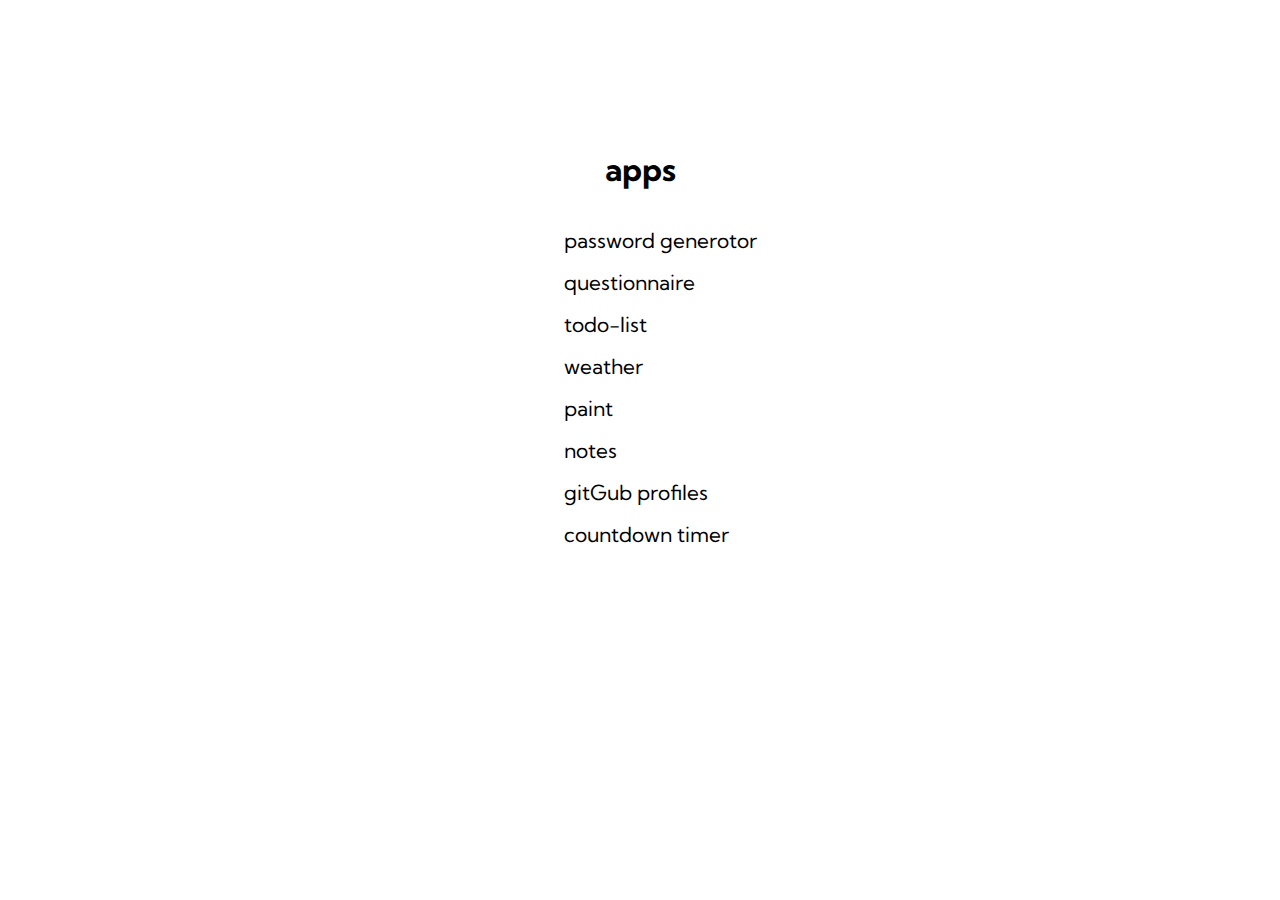
<file: index.html>
<!DOCTYPE html>
<html lang="en">
<head>
    <meta charset="UTF-8">
    <meta name="viewport" content="width=device-width, initial-scale=1.0">
    <title>Document</title>
    <link rel="stylesheet" href="style.css">
</head>
<body>
        <h1>apps</h1>
        <ul>
            <li><a href="pas-generator/index.html">password generotor</a></li>
            <li><a href="questionnaire/index.html">questionnaire</a></li>
            <li><a href="todo-list/index.html">todo-list</a></li>
            <li><a href="weather/index.html">weather</a></li>
            <li><a href="paint/index.html">paint</a></li>
            <li><a href="notes/index.html">notes</a></li>
            <li><a href="github-profile/index.html">gitGub profiles</a></li>
            <li><a href="countdown/index.html">countdown timer</a></li>
        </ul>
</body>
</html>
</file>
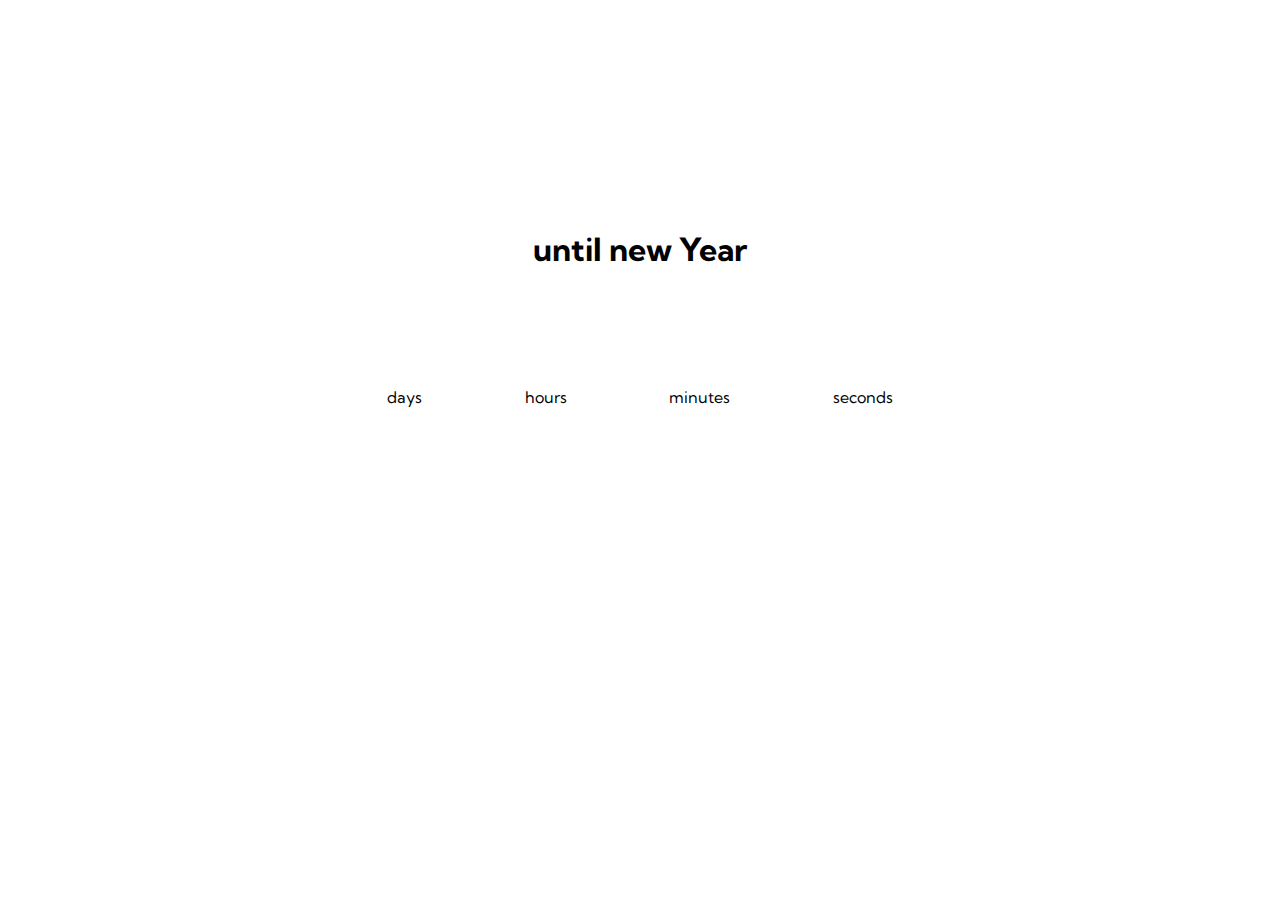
<file: countdown/index.html>
<!DOCTYPE html>
<html lang="en">
<head>
    <meta charset="UTF-8">
    <meta name="viewport" content="width=device-width, initial-scale=1.0">
    <title>Countdown timer</title>
    <link rel="stylesheet" href="style.css">
</head>
<body>
    <div>
        <h1>until new Year</h1>
    </div>
    <div id='countdown'>
        <div>
            <div class="top">
                <p class="days"></p>
            </div>
            <div class="bottom">
                <p>days</p>
            </div>
        </div>
        <div>
            <div class="top">
                <p class="hours"></p>
            </div>
            <div class="bottom">
                <p>hours</p>
            </div>
        </div>
        <div>
            <div class="top">
                <p class="minutes"></p>
            </div>
            <div class="bottom">
                <p>minutes</p>
            </div>
        </div>
        <div>
            <div class="top">
                <p class="seconds"></p>
            </div>
            <div class="bottom">
                <p>seconds</p>
            </div>
        </div>
    </div>
    <script src='main.js'>

    </script>
</body>
</html>
</file>
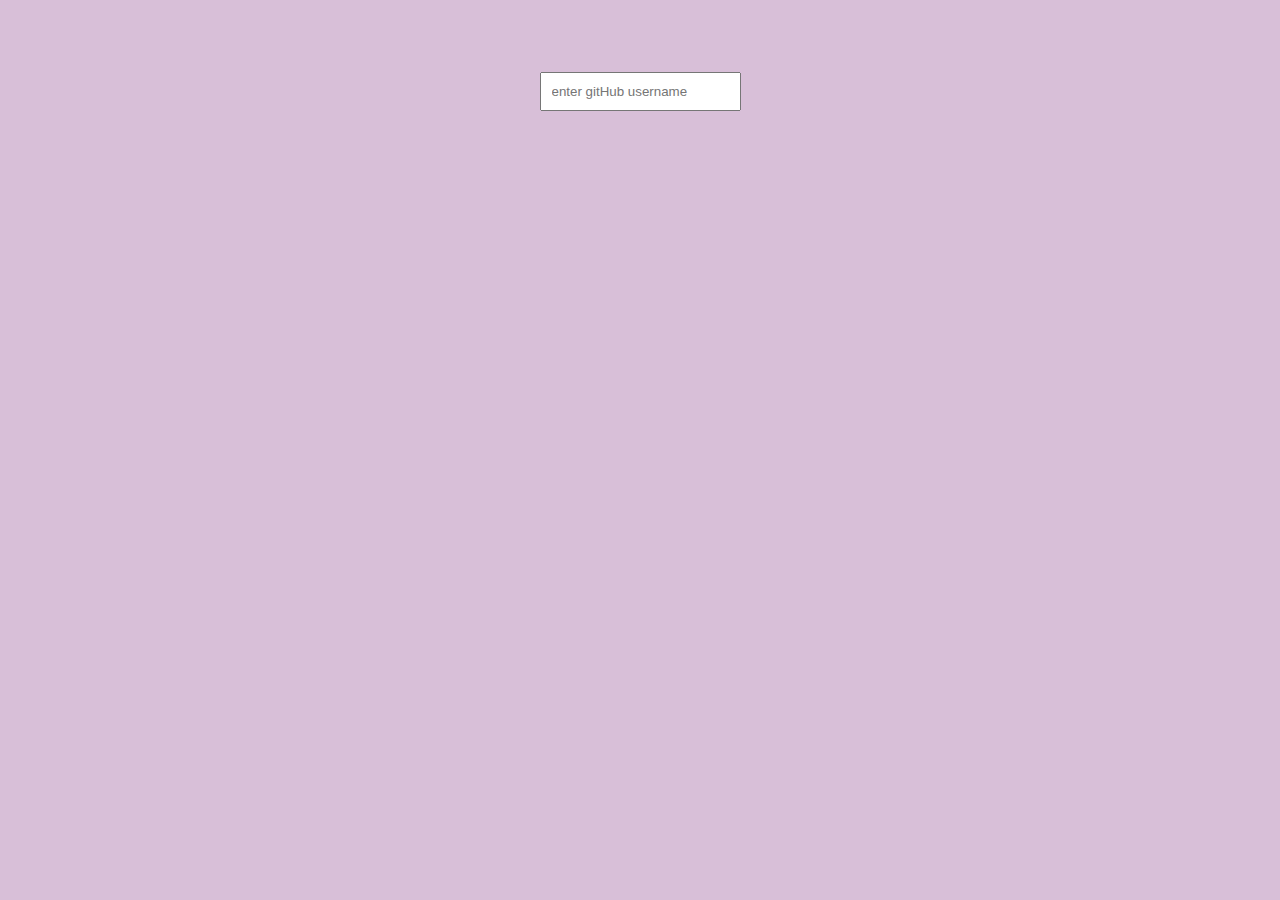
<file: github-profile/index.html>
<!DOCTYPE html>
<html lang="en">
<head>
    <meta charset="UTF-8">
    <meta name="viewport" content="width=device-width, initial-scale=1.0">
    <title>gitHub</title>
    <link rel="stylesheet" href="style.css">
</head>
<body>
    <form id = 'form'>
        <input id = 'input' type="text" placeholder="enter gitHub username" autocomplete="off">
    </form>
    <div id = "userInfo">

    </div>
    <script src ='main.js'></script>
</body>
</html>
</file>
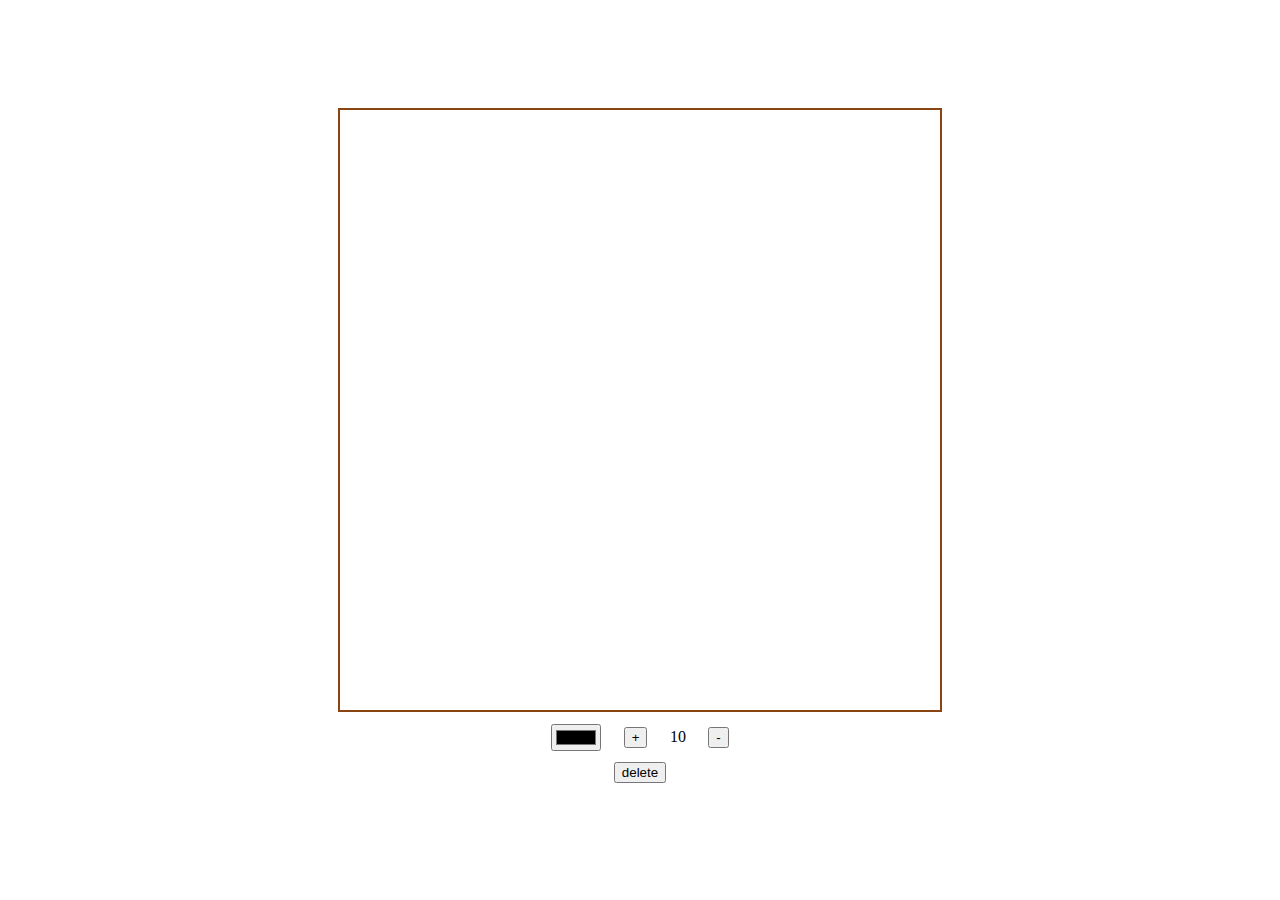
<file: paint/index.html>
<!DOCTYPE html>
<html lang="en">
<head>
    <meta charset="UTF-8">
    <meta name="viewport" content="width=device-width, initial-scale=1.0">
    <title>paint app</title>
    <link rel="stylesheet" href="style.css">
</head>
<body>
    <canvas width="600px" height="600px"></canvas>
    <div id = 'tools'>
        <input id = 'color' type="color">
        <button id = 'increased'>+</button>
        <p id = 'size'></p>
        <button id = 'decreased'>-</button>
    </div>
    <button id  = 'delete'>delete</button>
    <script src = 'main.js'></script>
</body>
</html>
</file>
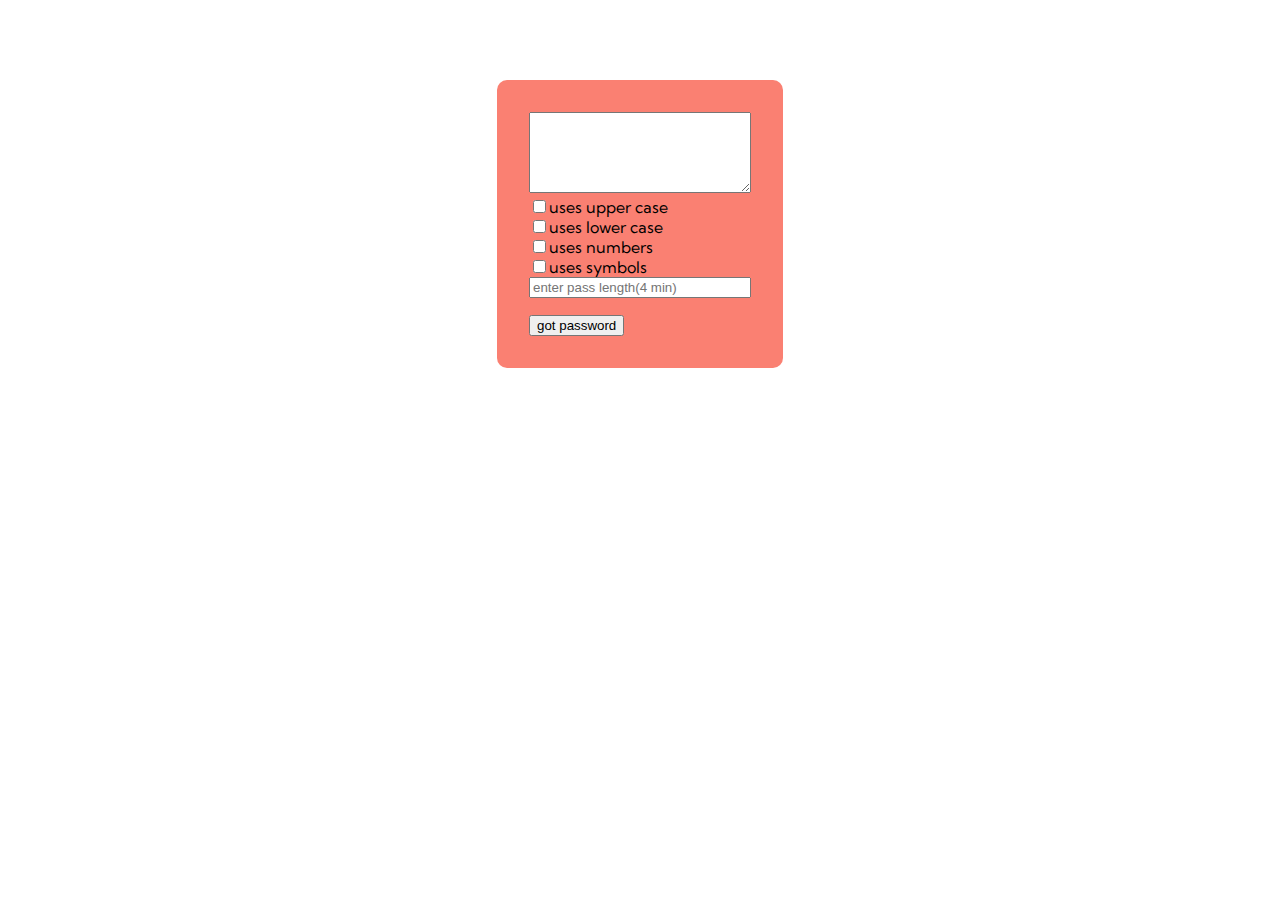
<file: pas-generator/index.html>
<!DOCTYPE html>
<html lang="en">
<head>
    <meta charset="UTF-8">
    <meta name="viewport" content="width=device-width, initial-scale=1.0">
    <title>pass generator</title><link rel="stylesheet" href="style.css">
</head>
<body>
    <div class="container">
        <div class="top">
            <textarea name="" id="area" cols="25" rows="5"></textarea>
        </div>
        <div class="middle">
            
            <label for="upperCase"><input id='upperCase' type="checkbox">uses upper case</label>
            <label for="lowerCase"><input id='lowerCase' type="checkbox">uses lower case</label>
            <label for="numbers"><input id='numbers' type="checkbox">uses numbers</label>
            <label for="symbols"><input id='symbols' type="checkbox">uses symbols</label>    
            <input id='length' type="text" placeholder="enter pass length(4 min)">
        </div>
        <button id='got'>got password</button>
    </div>
    <script src = 'main.js'></script>
</body>
</html>
</file>
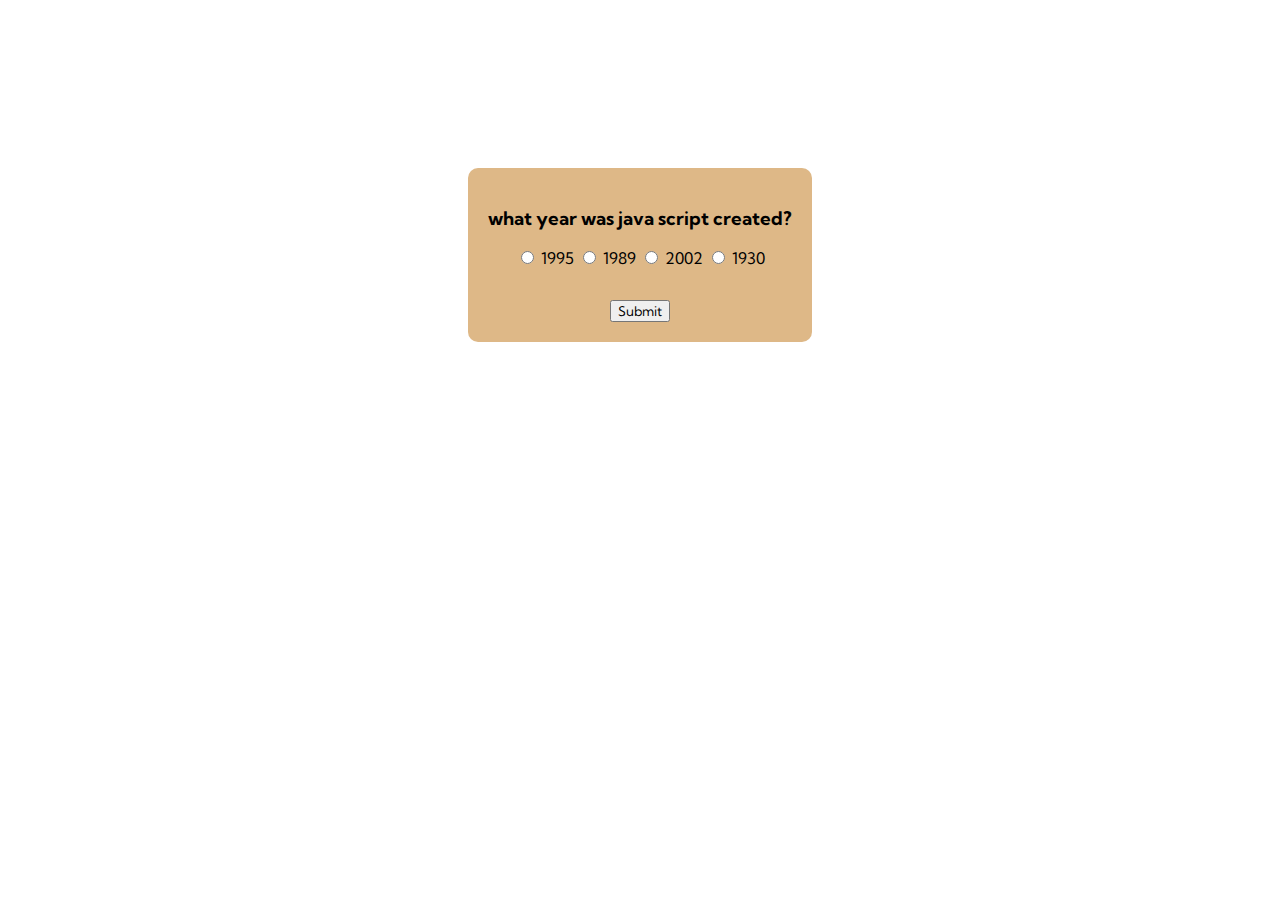
<file: questionnaire/index.html>
<!DOCTYPE html>
<html lang="en">
<head>
    <meta charset="UTF-8">
    <meta name="viewport" content="width=device-width, initial-scale=1.0">
    <title>Document</title>
    <link rel="stylesheet" href="style.css">
    <title>questionnaire</title>
</head>
<body>
    <div id = container>
        <h3 id='question'></h3>
        <div>
            <input type="radio" name="answers" value="a" id ='answer1'>
            <label for="answer1" id ='a'>Question</label>
    
            <input type="radio" name="answers" value="b" id ='answer2'>
            <label for="answer2" id ='b'>Question</label>
    
            <input type="radio" name="answers" value="c" id ='answer3'>
            <label for="answer3" id ='c'>Question</label>
    
            <input type="radio" name="answers" value="d" id ='answer4'>
            <label for="answer4" id ='d'>Question</label>
            
        </div>
        <button id ='sub'>Submit</button>
    </div>
    <script src= 'main.js'>

    </script>
</body>
</html>
</file>
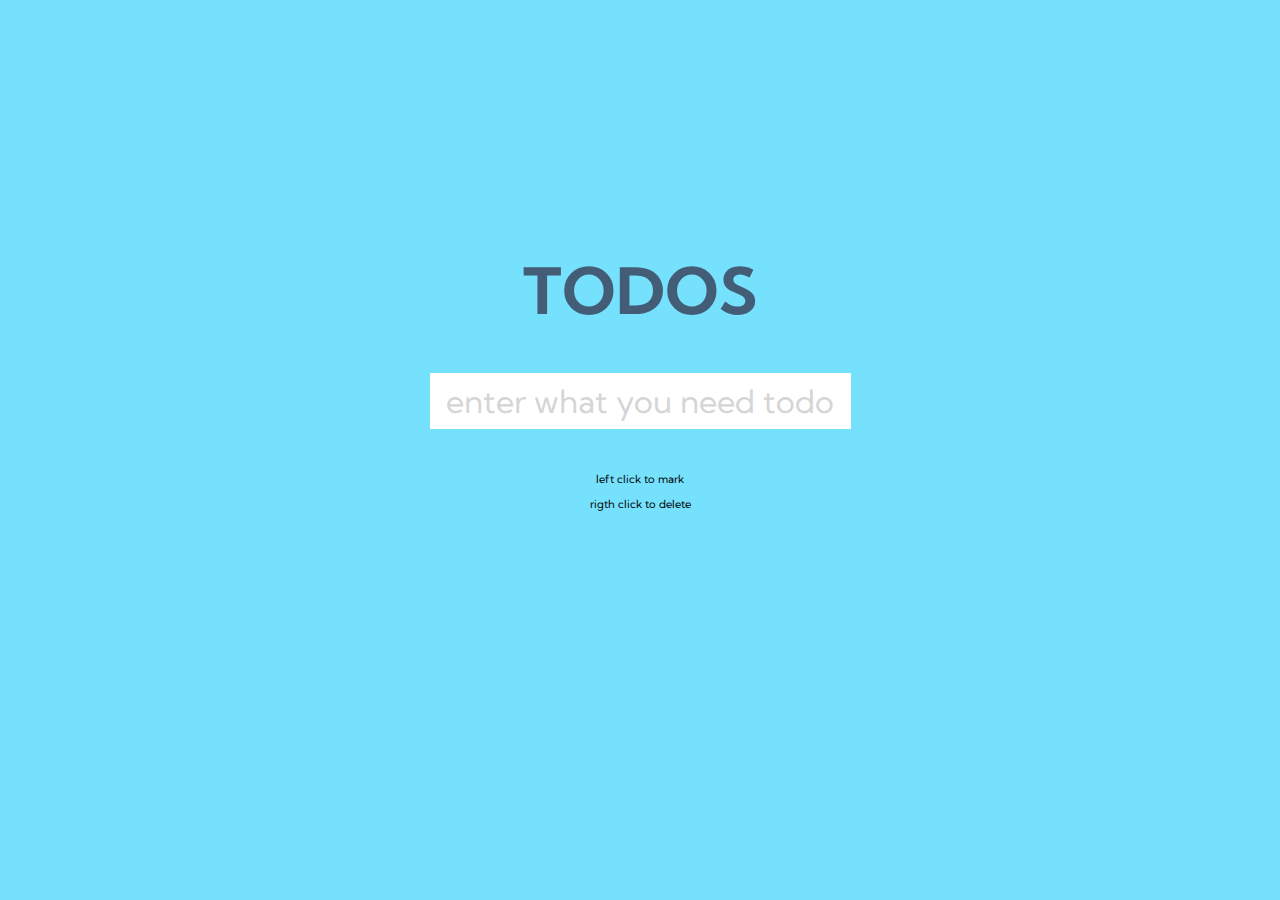
<file: todo-list/index.html>
<!DOCTYPE html>
<html lang="en">
<head>
    <meta charset="UTF-8">
    <meta name="viewport" content="width=device-width, initial-scale=1.0">
    <link rel="stylesheet" href="style.css">
    <title>todo list</title>
</head>
<body>
    <h1>TODOS</h1>
    <form id = 'form'>
        <input id = 'input' type="text" autocomplete="off" placeholder="enter what you need todo">
    </form>
    <ul id = 'todoList'>

    </ul>
    <div id="tip">
        <p>left click to mark</p>
        <p>rigth click to delete</p>
    </div>
    <script src = 'main.js'></script>
</body>
</html>
</file>
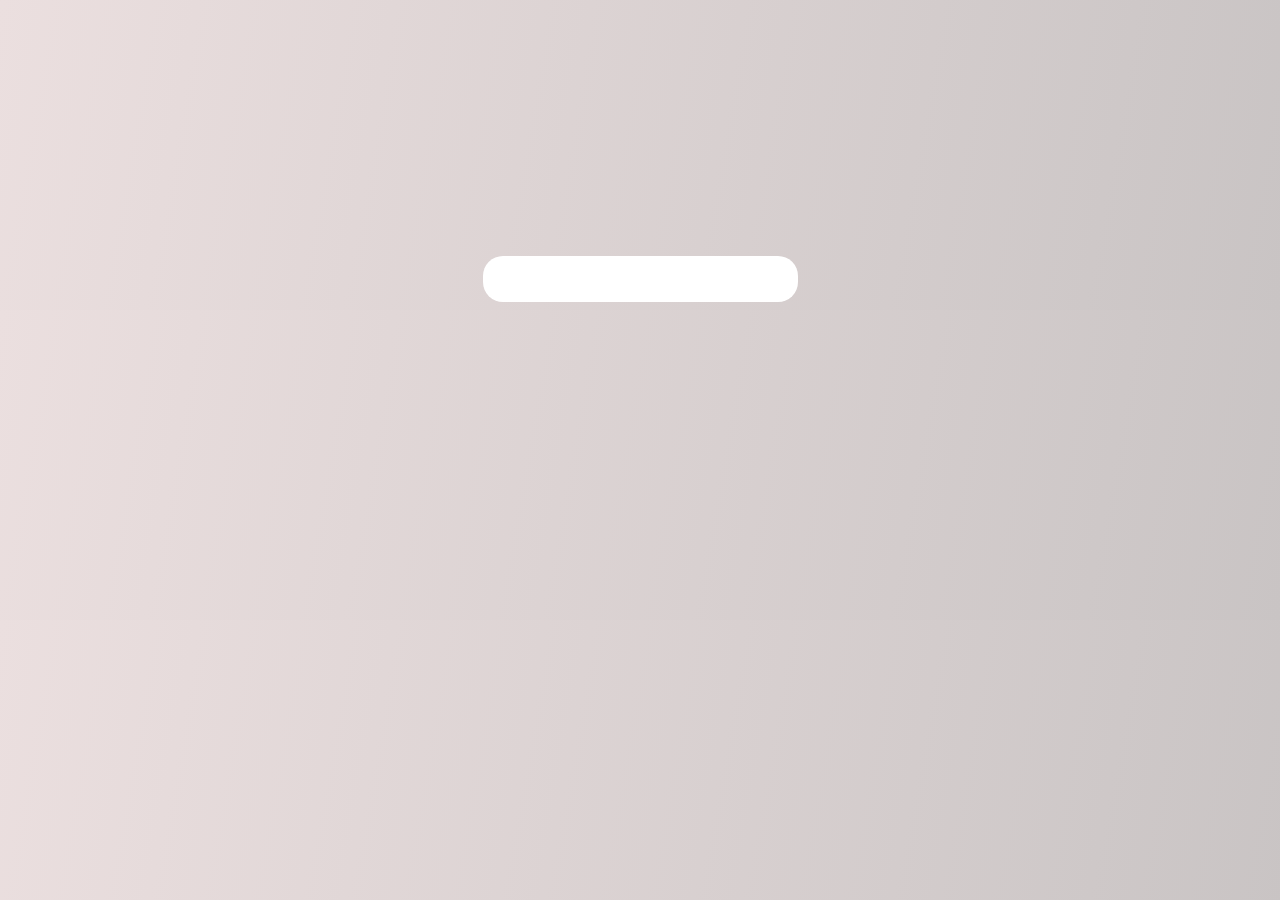
<file: weather/index.html>
<!DOCTYPE html>
<html lang="en">
<head>
    <meta charset="UTF-8">
    <meta name="viewport" content="width=device-width, initial-scale=1.0">
    <title>Document</title>
    <link rel="stylesheet" href="style.css">
    <title>weather app</title>
</head>
<body>
    <form action=""  id ='form'>
        <input type="text" id = 'searchInput' autocomplete="off">
    </form>
    
    <div id="container">
        
        
    </div>
    <script src= 'main.js'>
        
    </script>
</body>
</html>
</file>
<file: style.css>
@import url("https://fonts.googleapis.com/css2?family=Kumbh+Sans:wght@700&display=swap");

*{
    font-family: 'Kumbh Sans', sans-serif;
    box-sizing: border-box;
}

body{
    margin-top: 10%;
    display: flex;
    flex-direction: column;
    justify-content: center;
    align-items: center;
}

a{
    color: black;
    text-decoration: none;
    font-size: 1.3rem;
}

ul{
    list-style-type: none;
}
li{
    margin-bottom: 1rem;
}
</file>
<file: countdown/style.css>
@import url("https://fonts.googleapis.com/css2?family=Kumbh+Sans:wght@700&display=swap");

* {
    font-family: 'Kumbh Sans', sans-serif;
    box-sizing: border-box;
}

body {
    padding-top: 200px;
    background-image: url(https://proprikol.ru/wp-content/uploads/2020/07/kartinki-zimnij-les-3.jpg);
    display: flex;
    flex-direction: column;
    justify-content: center;
    align-items: center;
}

#countdown{
    width: 40%;
    display: flex;
    justify-content: space-between;
}

.top{
    display: flex;
    justify-content: center;
    font-size: 2.5rem;
}

.bottom{
    display: flex;
    justify-content: center;
}
</file>
<file: github-profile/style.css>
@import url("https://fonts.googleapis.com/css2?family=Kumbh+Sans:wght@700&display=swap");
body{
    background-color: thistle;
    font-family: 'Kumbh Sans', sans-serif;
    box-sizing: border-box;
    padding-top: 4rem;
    display: flex;
    flex-direction: column;
    justify-content: center;
    align-items: center;
}

#form{
    margin-bottom: 5rem;
}


#userInfo{
    border-radius: 10px;
    background-color: teal;
    width: 40%;
    display: flex;
    flex-direction: column;
}


.top_info{
    display: flex;
    flex-direction: row;
    justify-content: space-between;
}

.top_info img{
    border : 2px solid thistle;
    max-width: 170px;
    max-height: 170px;
    border-radius: 50%;
}

.bottom_info{
    display: flex;
    flex-direction: row;
    justify-content: space-around;
}

#input{
    padding: 10px;
}

.bottom_info p{
    text-align: center;
    padding-top :10px;
    line-height: 2rem;
}
</file>
<file: paint/style.css>
body{
    display: flex;
    justify-content: center;
    align-items: center;
    flex-direction: column;
}

canvas{
    border: 2px saddlebrown solid;
    margin-top: 100px;
}


#tools{
    width: 200px;
    display: flex;
    flex-direction: row;
    align-items: center;
    justify-content: space-around;
}
</file>
<file: pas-generator/style.css>
@import url("https://fonts.googleapis.com/css2?family=Kumbh+Sans:wght@700&display=swap");

body{
    font-family: 'Kumbh Sans', sans-serif;
    margin-top: 5rem;
    display: flex;
    flex-direction: column;
    justify-content: center;
    align-items: center;
}
.middle{
    display: flex;
    flex-direction: column;
    margin-bottom: 1rem;
}
.container{
    background-color: salmon;
    padding: 2rem;
    border-radius: 10px;
}
</file>
<file: questionnaire/style.css>
@import url("https://fonts.googleapis.com/css2?family=Kumbh+Sans:wght@700&display=swap");

*{
    font-family: 'Kumbh Sans', sans-serif;
    box-sizing: border-box;
}

#container{
    width: auto;
    height: auto;
    background-color: burlywood;
    margin-top: 10rem;
    display: flex;
    justify-content: center;
    align-items: center;
    flex-direction: column;
    padding: 20px;
    border-radius: 10px;
}

button{
    margin-top: 2rem;
}

body{
    display: flex;
    justify-content: center;
}
</file>
<file: todo-list/style.css>
@import url("https://fonts.googleapis.com/css2?family=Kumbh+Sans:wght@700&display=swap");

*{
    font-family: 'Kumbh Sans', sans-serif;
    box-sizing: border-box;
}

.selected{
    text-decoration: line-through;
    color: #d5d5d5;
}

#todoList{

    list-style-type: none;
}
body{
    display: flex;
    justify-content: center;
    flex-direction: column;
    align-items: center;
    padding-top: 200px;
    background-color: rgb(117, 225, 252);
}

h1{
    opacity: 0.8;
    color: rgb(57, 61, 87);
    font-size: 4rem;
}

#input{
    border: none;
    color: #444;
    font-size: 2rem;
    padding: 0.5rem 1rem;
    display: block;
    width: 100%;
}

#input::placeholder {
    color: #d5d5d5;
}

#todoList li{   
    cursor: pointer;
    font-size: 1.5rem;
    padding: 1rem 2rem;
}
#tip p{
    font-size: 0.7rem;
    text-align: center;
}
</file>
<file: weather/style.css>
@import url("https://fonts.googleapis.com/css2?family=Kumbh+Sans:wght@700&display=swap");

*{
    font-family: 'Kumbh Sans', sans-serif;
    box-sizing: border-box;
}

body{
    background: linear-gradient(100deg, #ebdfdf, #c9c4c4);
    margin-top: 20%;
    display: flex;
    flex-direction: column;
    justify-content: center;
    align-items: center;
}

#searchInput{
    padding: 0.5rem;
    font-size: 1.5rem;
    border-radius: 20px;
    border: none;
    outline: none;
}


.name{
    text-align: center;
    font-size: 2rem;
}

.temp{
    font-size: 1.5rem;
    text-align: center;
}

.wind{
    text-align: center;
}

.icon{
    transform: scale(2);
    text-align: center;
}
</file>
